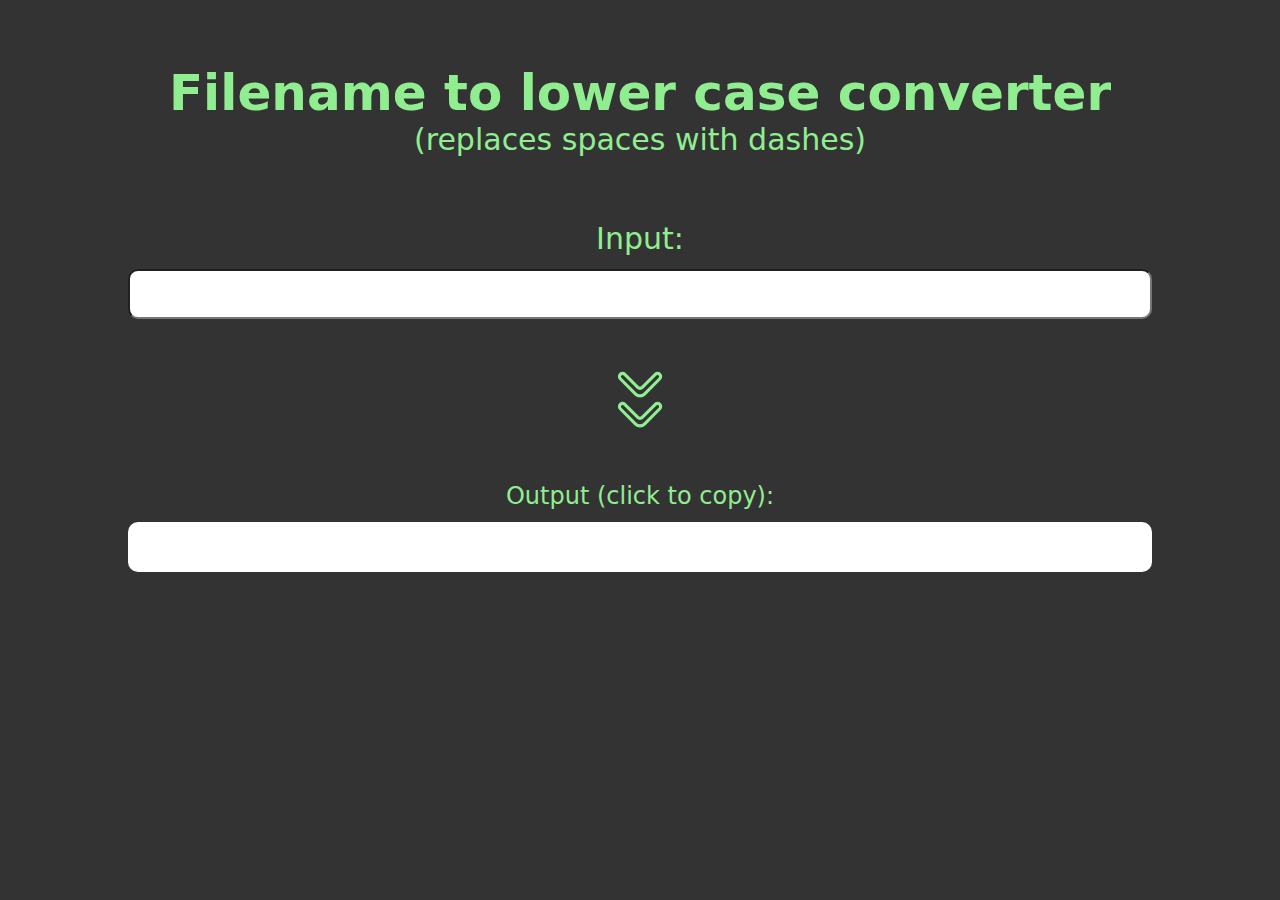
<file: index.html>
<!DOCTYPE html>
<html lang="en">

<head>
  <meta charset="UTF-8">
  <meta name="viewport" content="width=device-width, initial-scale=1.0">
  <title>Filename to lower case converter</title>
  <script defer src="script.js"></script>
  <link rel="apple-touch-icon" sizes="180x180" href="/favicons/apple-touch-icon.png">
  <link rel="icon" type="image/png" sizes="32x32" href="/favicons/favicon-32x32.png">
  <link rel="icon" type="image/png" sizes="16x16" href="/favicons/favicon-16x16.png">
  <link rel="manifest" href="/favicons/site.webmanifest">
  <link href="style.css" rel="stylesheet">
</head>

<body>
  <input type="checkbox" id="toggle" class="toggle--checkbox" checked>
  <label for="toggle" class="toggle--label">
    <span class="toggle--label-background"></span>
  </label>
  <div class="background"></div>
  <div class="container">
    <h1 class="heading">Filename to lower case converter</h1>
    <sub class="subheading">(replaces spaces with dashes)</sub>
    <label class="label" for="input">Input:
      <input id="input" type="text">
    </label>
    <div class="arrows"></div>
    <div class="output-container">
      <h2 class="output-title">Output (click to copy):</h2>
      <p id="output"></p>
      <p id="alert">Text copied!</p>
    </div>
  </div>
</body>

</html>
</file>
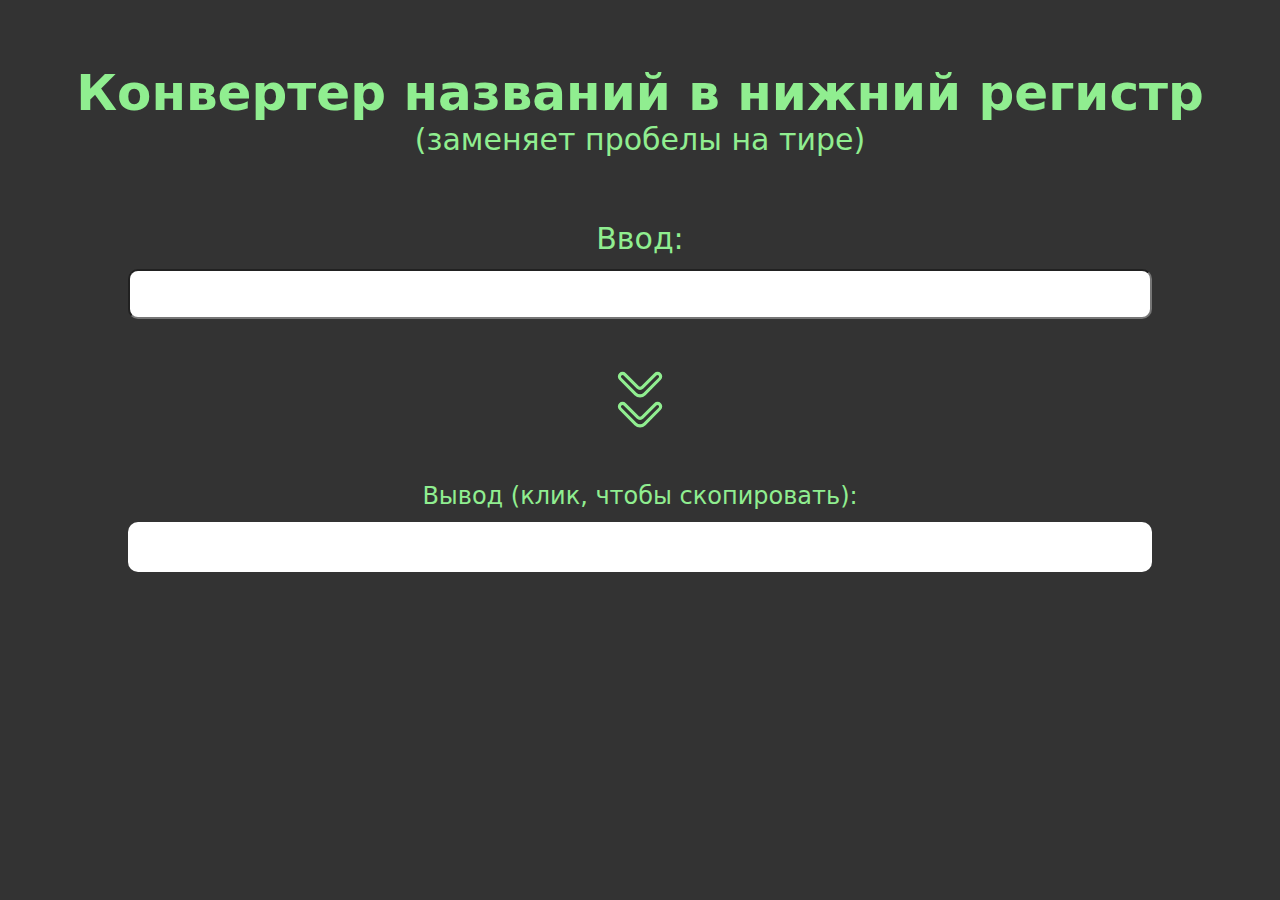
<file: lang/index.html>
<!DOCTYPE html>
<html lang="ru">

<head>
  <meta charset="UTF-8">
  <meta name="viewport" content="width=device-width, initial-scale=1.0">
  <title>Конвертер названий в нижний регистр</title>
  <script defer src="../script.js"></script>
  <link rel="apple-touch-icon" sizes="180x180" href="../favicons/apple-touch-icon.png">
  <link rel="icon" type="image/png" sizes="32x32" href="../favicons/favicon-32x32.png">
  <link rel="icon" type="image/png" sizes="16x16" href="../favicons/favicon-16x16.png">
  <link rel="manifest" href="../favicons/site.webmanifest">
  <link href="../style.css" rel="stylesheet">
</head>

<body>
  <input type="checkbox" id="toggle" class="toggle--checkbox" checked>
  <label for="toggle" class="toggle--label">
    <span class="toggle--label-background"></span>
  </label>
  <div class="background"></div>
  <div class="container">
    <h1 class="heading">Конвертер названий в нижний регистр</h1>
    <sub class="subheading">(заменяет пробелы на тире)</sub>
    <label class="label" for="input">Ввод:
      <input id="input" type="text">
    </label>
    <div class="arrows"></div>
    <div class="output-container">
      <h2 class="output-title">Вывод (клик, чтобы скопировать):</h2>
      <p id="output"></p>
      <p id="alert">Текст скопирован!</p>
    </div>
  </div>
</body>

</html>
</file>
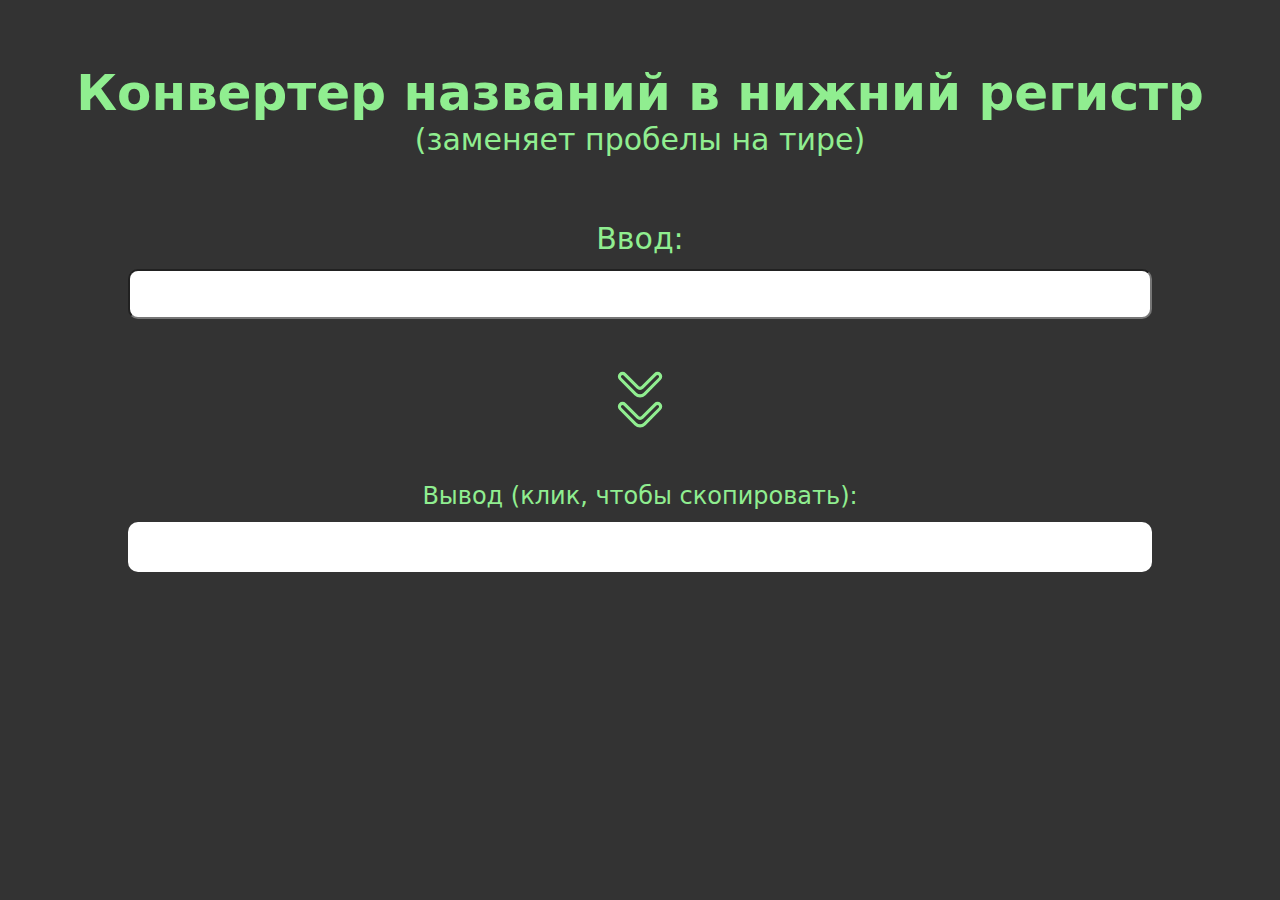
<file: lang/ru/index.html>
<!DOCTYPE html>
<html lang="ru">

<head>
  <meta charset="UTF-8">
  <meta name="viewport" content="width=device-width, initial-scale=1.0">
  <title>Конвертер названий в нижний регистр</title>
  <script defer src="../../script.js"></script>
  <link rel="apple-touch-icon" sizes="180x180" href="../../favicons/apple-touch-icon.png">
  <link rel="icon" type="image/png" sizes="32x32" href="../../favicons/favicon-32x32.png">
  <link rel="icon" type="image/png" sizes="16x16" href="../../favicons/favicon-16x16.png">
  <link rel="manifest" href="../../favicons/site.webmanifest">
  <link href="../../style.css" rel="stylesheet">
</head>

<body>
  <input type="checkbox" id="toggle" class="toggle--checkbox" checked>
  <label for="toggle" class="toggle--label">
    <span class="toggle--label-background"></span>
  </label>
  <div class="background"></div>
  <div class="container">
    <h1 class="heading">Конвертер названий в нижний регистр</h1>
    <sub class="subheading">(заменяет пробелы на тире)</sub>
    <label class="label" for="input">Ввод:
      <input id="input" type="text">
    </label>
    <div class="arrows"></div>
    <div class="output-container">
      <h2 class="output-title">Вывод (клик, чтобы скопировать):</h2>
      <p id="output"></p>
      <p id="alert">Текст скопирован!</p>
    </div>
  </div>
</body>

</html>
</file>
<file: style.css>
:root {
  /** sunny side **/
  --white-background: #f7f7f7;
  --blue-border: #72cce3;
  --blue-color: #96dcee;
  --yellow-background: #fffaa8;
  --yellow-border: #f5eb71;
  /** dark side **/
  --indigo-background: #333;
  --indigo-border: #5d6baa;
  --indigo-color: #6b7abb;
  --gray-border: #e8e8ea;
  --gray-dots: #e8e8ea;
  /** general **/
  --white: #fff;
  --black: #222;
}

*,
*::before,
*::after {
  padding: 0;
  margin: 0;
  box-sizing: border-box;
}

body {
  font-family: system-ui, -apple-system, BlinkMacSystemFont, 'Segoe UI', Roboto, Oxygen, Ubuntu, Cantarell, 'Open Sans', 'Helvetica Neue', sans-serif;
  background-color: #333;
  min-height: 100vh;
  position: relative;
}

.background {
  position: absolute;
  left: 0;
  top: 0;
  background: var(--white-background);
  z-index: -1;
  width: 100%;
  height: 100%;
  transition: all 250ms ease-in;
}

.container {
  text-align: center;
  color: var(--black);
}

.heading {
  padding-top: 5%;
  font-size: 50px;
}

.subheading {
  margin-bottom: 5%;
  display: block;
  font-size: 30px;
}

.label {
  font-size: 30px;
  font-weight: 500;
}

.arrows {
  margin-bottom: 1%;
  position: relative;
  height: 50px;
}

.arrows::before,
.arrows::after {
  content: '';
  position: absolute;
  left: 50%;
  transform: translateX(-50%);
  width: 75px;
  height: 75px;
  background-image: url("data:image/svg+xml,%3Csvg xmlns='http://www.w3.org/2000/svg' width='75' height='75' fill='none' stroke='%2390ee90' viewBox='0 0 24 24'%3E%3Cpath fill='%23333' d='M5.707 9.71a1 1 0 0 0 0 1.415l4.892 4.887a2 2 0 0 0 2.828 0l4.89-4.89a1 1 0 1 0-1.414-1.415l-4.185 4.186a1 1 0 0 1-1.415 0L7.121 9.71a1 1 0 0 0-1.414 0Z'/%3E%3C/svg%3E");
  animation-iteration-count: infinite;
}

.arrows::before {
  bottom: 40%;
  animation-name: first-arrow-moving;
  animation-duration: 1.5s;
  animation-delay: .6s;
}

.arrows::after {
  bottom: 100%;
  animation-name: second-arrow-moving;
  animation-duration: 1.2s;
}

#input {
  margin-top: 1%;
  margin-right: auto;
  margin-bottom: 100px;
  margin-left: auto;
  border-radius: 10px;
  padding: 10px 15px;
  display: flex;
  align-items: center;
  width: 40%;
  height: 50px;
  text-align: center;
  font-size: 20px;
}

.output-container {
  position: relative;
}

.output-title {
  margin-bottom: 1%;
  font-weight: 500;
}

#output {
  border-radius: 10px;
  cursor: url('data:image/svg+xml,<svg xmlns="http://www.w3.org/2000/svg" width="32" height="32"><path d="M16 0c8.836 0 16 7.164 16 16s-7.164 16-16 16S0 24.836 0 16 7.164 0 16 0Zm0 0" style="stroke:none;fill-rule:evenodd;fill:%2390ee90;fill-opacity:1"/><path d="M10.25 8.5h7.418c3.2187 0 5.832 2.6133 5.832 5.832v7.418a4.1708 4.1708 0 0 0 2.1133-1.1367 4.1625 4.1625 0 0 0 1.2187-2.9453V9.332a4.1625 4.1625 0 0 0-1.2187-2.9453A4.1625 4.1625 0 0 0 22.668 5.168h-8.336a4.1625 4.1625 0 0 0-2.9453 1.2187A4.1708 4.1708 0 0 0 10.25 8.5Zm0 0" style="stroke:none;fill-rule:evenodd;fill:%23333;fill-opacity:1"/><path d="M21.832 14.332a4.1625 4.1625 0 0 0-1.2187-2.9453 4.1625 4.1625 0 0 0-2.9453-1.2187H9.332a4.1625 4.1625 0 0 0-2.9453 1.2187A4.1625 4.1625 0 0 0 5.168 14.332v8.336c0 1.1054.4375 2.164 1.2187 2.9453A4.1625 4.1625 0 0 0 9.332 26.832h8.336a4.1625 4.1625 0 0 0 2.9453-1.2187 4.1625 4.1625 0 0 0 1.2187-2.9453Zm-12.5 8.336h8.336c.457 0 .832-.375.832-.836 0-.457-.375-.832-.832-.832H9.332c-.457 0-.832.375-.832.832 0 .461.375.836.832.836Zm0-3.336h8.336c.457 0 .832-.371.832-.832 0-.461-.375-.832-.832-.832H9.332c-.457 0-.832.371-.832.832 0 .461.375.832.832.832Zm0-3.332h8.336c.457 0 .832-.375.832-.832 0-.461-.375-.836-.832-.836H9.332c-.457 0-.832.375-.832.836 0 .457.375.832.832.832Zm0 0" style="stroke:none;fill-rule:evenodd;fill:%23333;fill-opacity:1"/></svg>'), cell;
  display: flex;
  align-items: center;
  justify-content: center;
  margin: 0 auto;
  width: 40%;
  height: 50px;
  background-color: white;
  color: #000;
  font-size: 20px;
}

#alert {
  opacity: 0;
  display: block;
  margin: auto;
  border-radius: 30px;
  position: absolute;
  right: 0;
  bottom: -270px;
  left: 0;
  padding: 5px 0;
  width: 120px;
  text-align: center;
  font-size: 18px;
  background-color: #555;
  color: greenyellow;
  transition: all 1s;
}

#alert.show {
  bottom: -70px;
  opacity: 1;
}

.toggle--checkbox {
  display: none;
}

.toggle--checkbox:checked {
  /** This will all flip from sun to moon **/
  /** Change the label color **/
}

.toggle--checkbox:checked~.background {
  background: var(--indigo-background);
}

.toggle--checkbox:checked~.container {
  color: lightgreen;
}

.toggle--checkbox:checked+.toggle--label {
  background: var(--indigo-color);
  border-color: var(--indigo-border);
  /** Change the cloud to stars **/
  /** Change the sun into the moon **/
  /** Show the dimples on the moon **/
}

.toggle--checkbox:checked+.toggle--label .toggle--label-background {
  left: 60px;
  width: 5px;
}

.toggle--checkbox:checked+.toggle--label .toggle--label-background:before {
  width: 5px;
  height: 5px;
  top: -25px;
}

.toggle--checkbox:checked+.toggle--label .toggle--label-background:after {
  width: 5px;
  height: 5px;
  left: -30px;
  top: 20px;
}

.toggle--checkbox:checked+.toggle--label:before {
  background: var(--white);
  border-color: var(--gray-border);
  animation-name: switch;
  animation-duration: 350ms;
  animation-fill-mode: forwards;
}

.toggle--checkbox:checked+.toggle--label:after {
  transition-delay: 350ms;
  opacity: 1;
}

.toggle--label {
  /** Placeholder element, starting at blue **/
  position: absolute;
  top: 3%;
  right: 1%;
  width: 200px;
  height: 100px;
  background: var(--blue-color);
  border-radius: 100px;
  border: 5px solid var(--blue-border);
  display: flex;
  transition: all 350ms ease-in;
  /** The sun cloud and moon stars **/
  /** Sun/Moon element **/
  /** Gray dots on the moon **/
}

.toggle--label-background {
  width: 10px;
  height: 5px;
  border-radius: 5px;
  position: relative;
  background: var(--white);
  left: 135px;
  top: 45px;
  transition: all 150ms ease-in;
}

.toggle--label-background:before {
  content: "";
  position: absolute;
  top: -5px;
  width: 40px;
  height: 5px;
  border-radius: 5px;
  background: var(--white);
  left: -20px;
  transition: all 150ms ease-in;
}

.toggle--label-background:after {
  content: "";
  position: absolute;
  top: 5px;
  width: 40px;
  height: 5px;
  border-radius: 5px;
  background: var(--white);
  left: -10px;
  transition: all 150ms ease-in;
}

.toggle--label:before {
  animation-name: reverse;
  animation-duration: 350ms;
  animation-fill-mode: forwards;
  transition: all 350ms ease-in;
  content: "";
  width: 82px;
  height: 82px;
  border: 5px solid var(--yellow-border);
  top: 4px;
  left: 4px;
  position: absolute;
  border-radius: 82px;
  background: var(--yellow-background);
}

.toggle--label:after {
  transition-delay: 0ms;
  transition: all 250ms ease-in;
  position: absolute;
  content: "";
  box-shadow: var(--gray-dots) -13px 0 0 2px, var(--gray-dots) -24px 14px 0 -2px;
  left: 143px;
  top: 23px;
  width: 10px;
  height: 10px;
  background: transparent;
  border-radius: 50%;
  opacity: 0;
}

/* === Animations === */
@keyframes first-arrow-moving {
  0% {
    bottom: 40%;
  }

  10% {
    bottom: 34%;
  }

  20% {
    bottom: 28%;
  }

  30% {
    bottom: 22%;
  }

  40% {
    bottom: 16%;
  }

  50% {
    bottom: 10%;
  }

  60% {
    bottom: 16%;
  }

  70% {
    bottom: 22%;
  }

  80% {
    bottom: 28%;
  }

  90% {
    bottom: 34%;
  }

  100% {
    bottom: 40%;
  }
}

@keyframes second-arrow-moving {
  0% {
    bottom: 100%
  }

  10% {
    bottom: 94%;
  }

  20% {
    bottom: 88%;
  }

  30% {
    bottom: 82%;
  }

  40% {
    bottom: 76%;
  }

  50% {
    bottom: 70%;
  }

  60% {
    bottom: 76%;
  }

  70% {
    bottom: 82%;
  }

  80% {
    bottom: 88%;
  }

  90% {
    bottom: 94%;
  }

  100% {
    bottom: 100%
  }
}

@keyframes switch {
  0% {
    left: 4px;
  }

  60% {
    left: 4px;
    width: 112px;
  }

  100% {
    left: 104px;
    width: 82px;
  }
}

@keyframes reverse {
  0% {
    left: 104px;
    width: 82px;
  }

  60% {
    left: 72px;
    width: 112px;
  }

  100% {
    left: 4px;
  }
}

/* === @Adaptive === */
@media (max-width: 1300px) {
  .toggle--label {
    display: none;
  }

  #input,
  #output {
    width: 80%;
  }
}

@media (max-width: 880px) {
  .heading {
    font-size: 2rem;
  }

  .subheading {
    font-size: 1.5rem;
  }
}

@media (max-width: 600px) {
  .heading {
    font-size: 1.5rem;
  }

  .subheading {
    font-size: 1.2rem;
  }
}

@media (max-width: 450px) {
  .heading {
    font-size: 1.2rem;
  }

  .subheading {
    font-size: 1.1rem;
  }
}
</file>
